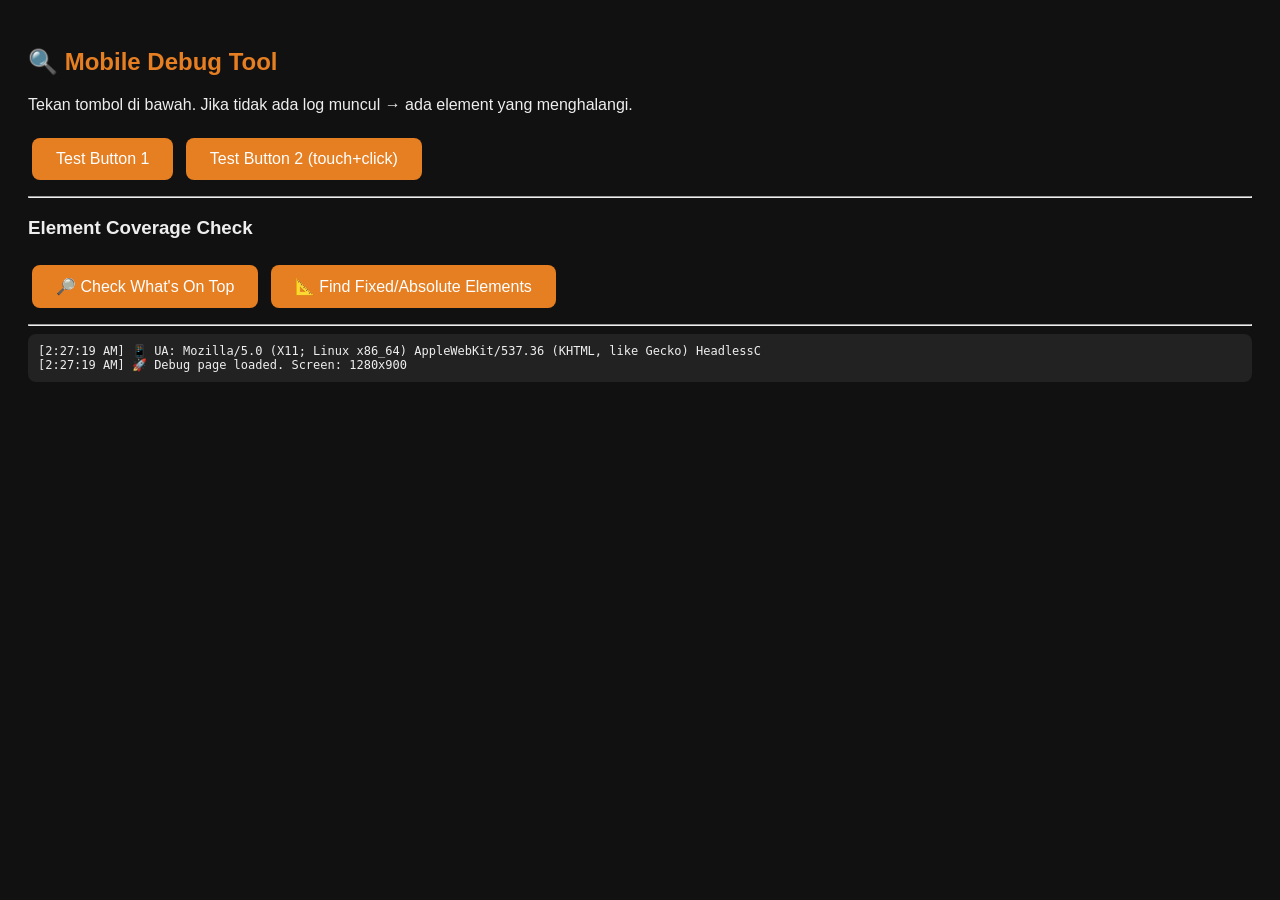
<file: dashboard/debug-mobile.html>
<!DOCTYPE html>
<html>
<head>
<meta charset="UTF-8">
<meta name="viewport" content="width=device-width, initial-scale=1.0, viewport-fit=cover">
<title>Mobile Debug</title>
<style>
body { font-family: sans-serif; padding: 20px; background: #111; color: #eee; }
#log { font-family: monospace; font-size: 12px; white-space: pre-wrap; background: #222; padding: 10px; max-height: 60vh; overflow-y: auto; border-radius: 8px; }
button { padding: 12px 24px; font-size: 16px; margin: 8px 4px; border-radius: 8px; border: none; cursor: pointer; }
.test-btn { background: #E67E22; color: white; }
h2 { color: #E67E22; }
</style>
</head>
<body>
<h2>🔍 Mobile Debug Tool</h2>
<p>Tekan tombol di bawah. Jika tidak ada log muncul → ada element yang menghalangi.</p>

<button class="test-btn" id="btn1" onclick="logClick('btn1')">Test Button 1</button>
<button class="test-btn" id="btn2" ontouchstart="logTouch('btn2-touchstart')" onclick="logClick('btn2')">Test Button 2 (touch+click)</button>

<hr>
<h3>Element Coverage Check</h3>
<button class="test-btn" onclick="checkCoverage()">🔎 Check What's On Top</button>
<button class="test-btn" onclick="checkAllFixed()">📐 Find Fixed/Absolute Elements</button>

<hr>
<div id="log"></div>

<script>
const logEl = document.getElementById('log');
function log(msg) {
  const t = new Date().toLocaleTimeString();
  logEl.textContent = `[${t}] ${msg}\n` + logEl.textContent;
}

function logClick(id) { log(`✅ CLICK: ${id}`); }
function logTouch(id) { log(`👆 TOUCH: ${id}`); }

function checkCoverage() {
  // Check 20 points on the screen
  const w = window.innerWidth;
  const h = window.innerHeight;
  const points = [];
  for (let y = 100; y < h - 100; y += 80) {
    for (let x = 40; x < w - 40; x += 80) {
      const el = document.elementFromPoint(x, y);
      if (el) {
        const tag = el.tagName;
        const id = el.id ? '#'+el.id : '';
        const cls = el.className ? '.'+el.className.split(' ').join('.') : '';
        const rect = el.getBoundingClientRect();
        points.push(`  (${x},${y}) → <${tag}${id}${cls}> size:${Math.round(rect.width)}x${Math.round(rect.height)}`);
      }
    }
  }
  log('📍 Elements at screen points:\n' + points.join('\n'));
}

function checkAllFixed() {
  const all = document.querySelectorAll('*');
  const results = [];
  all.forEach(el => {
    const style = getComputedStyle(el);
    const pos = style.position;
    if (pos === 'fixed' || pos === 'absolute') {
      const rect = el.getBoundingClientRect();
      const vis = style.visibility;
      const disp = style.display;
      const pe = style.pointerEvents;
      const zi = style.zIndex;
      const tag = el.tagName;
      const id = el.id ? '#'+el.id : '';
      const cls = el.className ? '.'+String(el.className).substring(0,40) : '';
      if (rect.width > 0 && rect.height > 0) {
        results.push(`  <${tag}${id}${cls}> pos:${pos} z:${zi} vis:${vis} disp:${disp} pe:${pe} rect:${Math.round(rect.left)},${Math.round(rect.top)} ${Math.round(rect.width)}x${Math.round(rect.height)}`);
      }
    }
  });
  log('📐 Fixed/Absolute elements with size > 0:\n' + results.join('\n'));
}

// Auto-check on load
window.addEventListener('load', () => {
  log('🚀 Debug page loaded. Screen: ' + window.innerWidth + 'x' + window.innerHeight);
  log('📱 UA: ' + navigator.userAgent.substring(0, 80));
});
</script>
</body>
</html>
</file>
